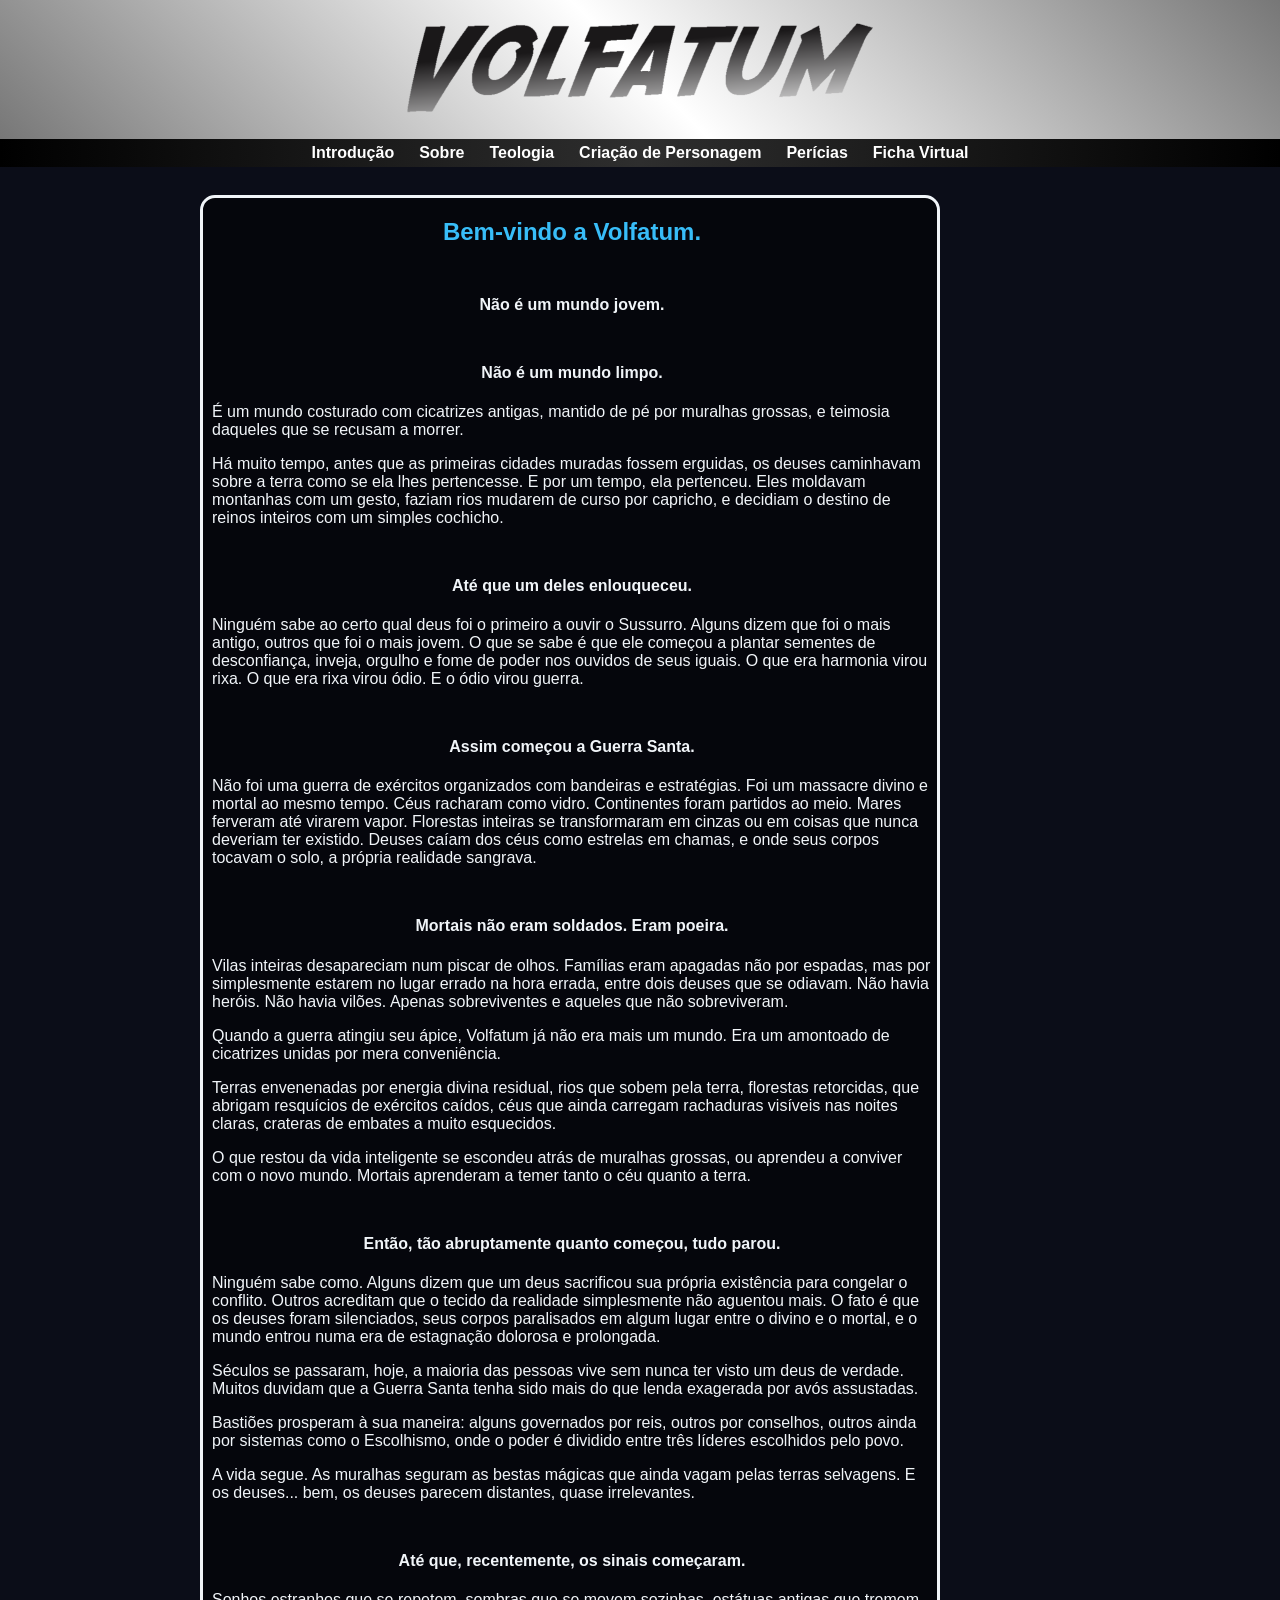
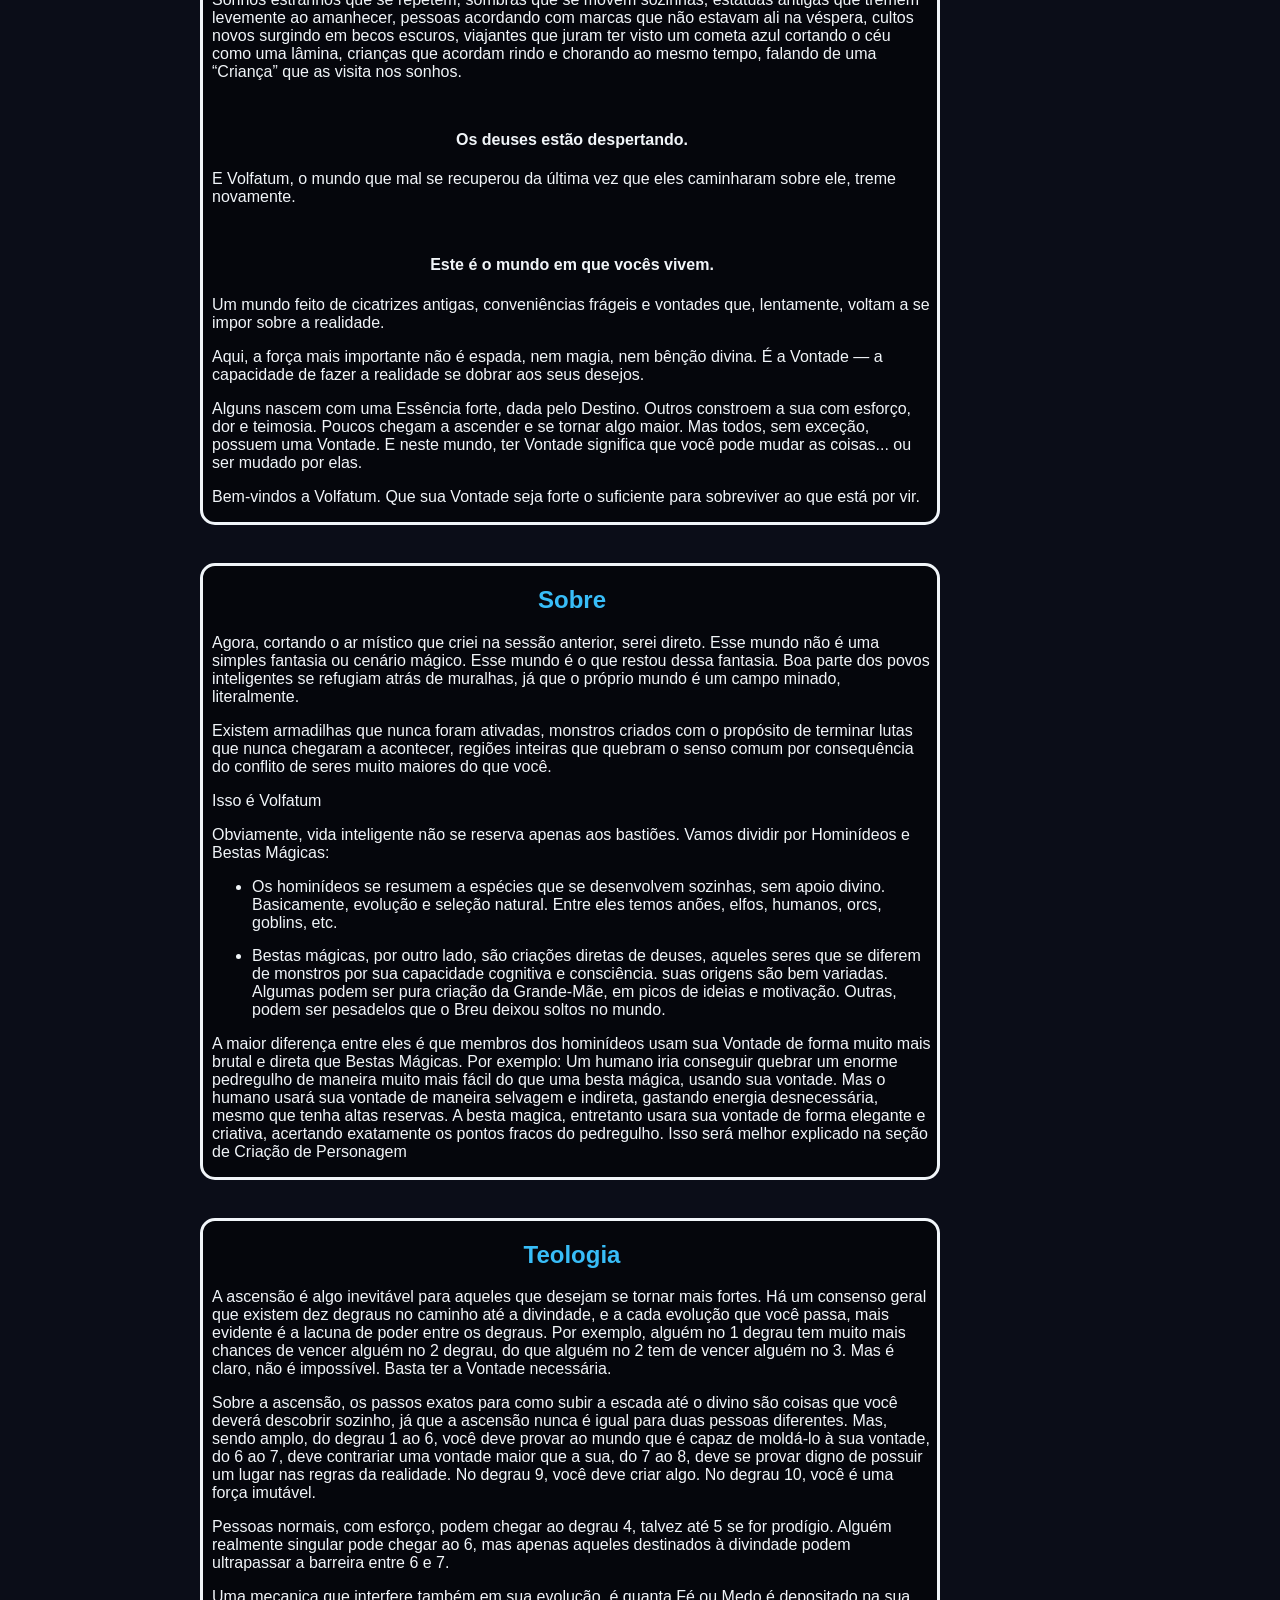
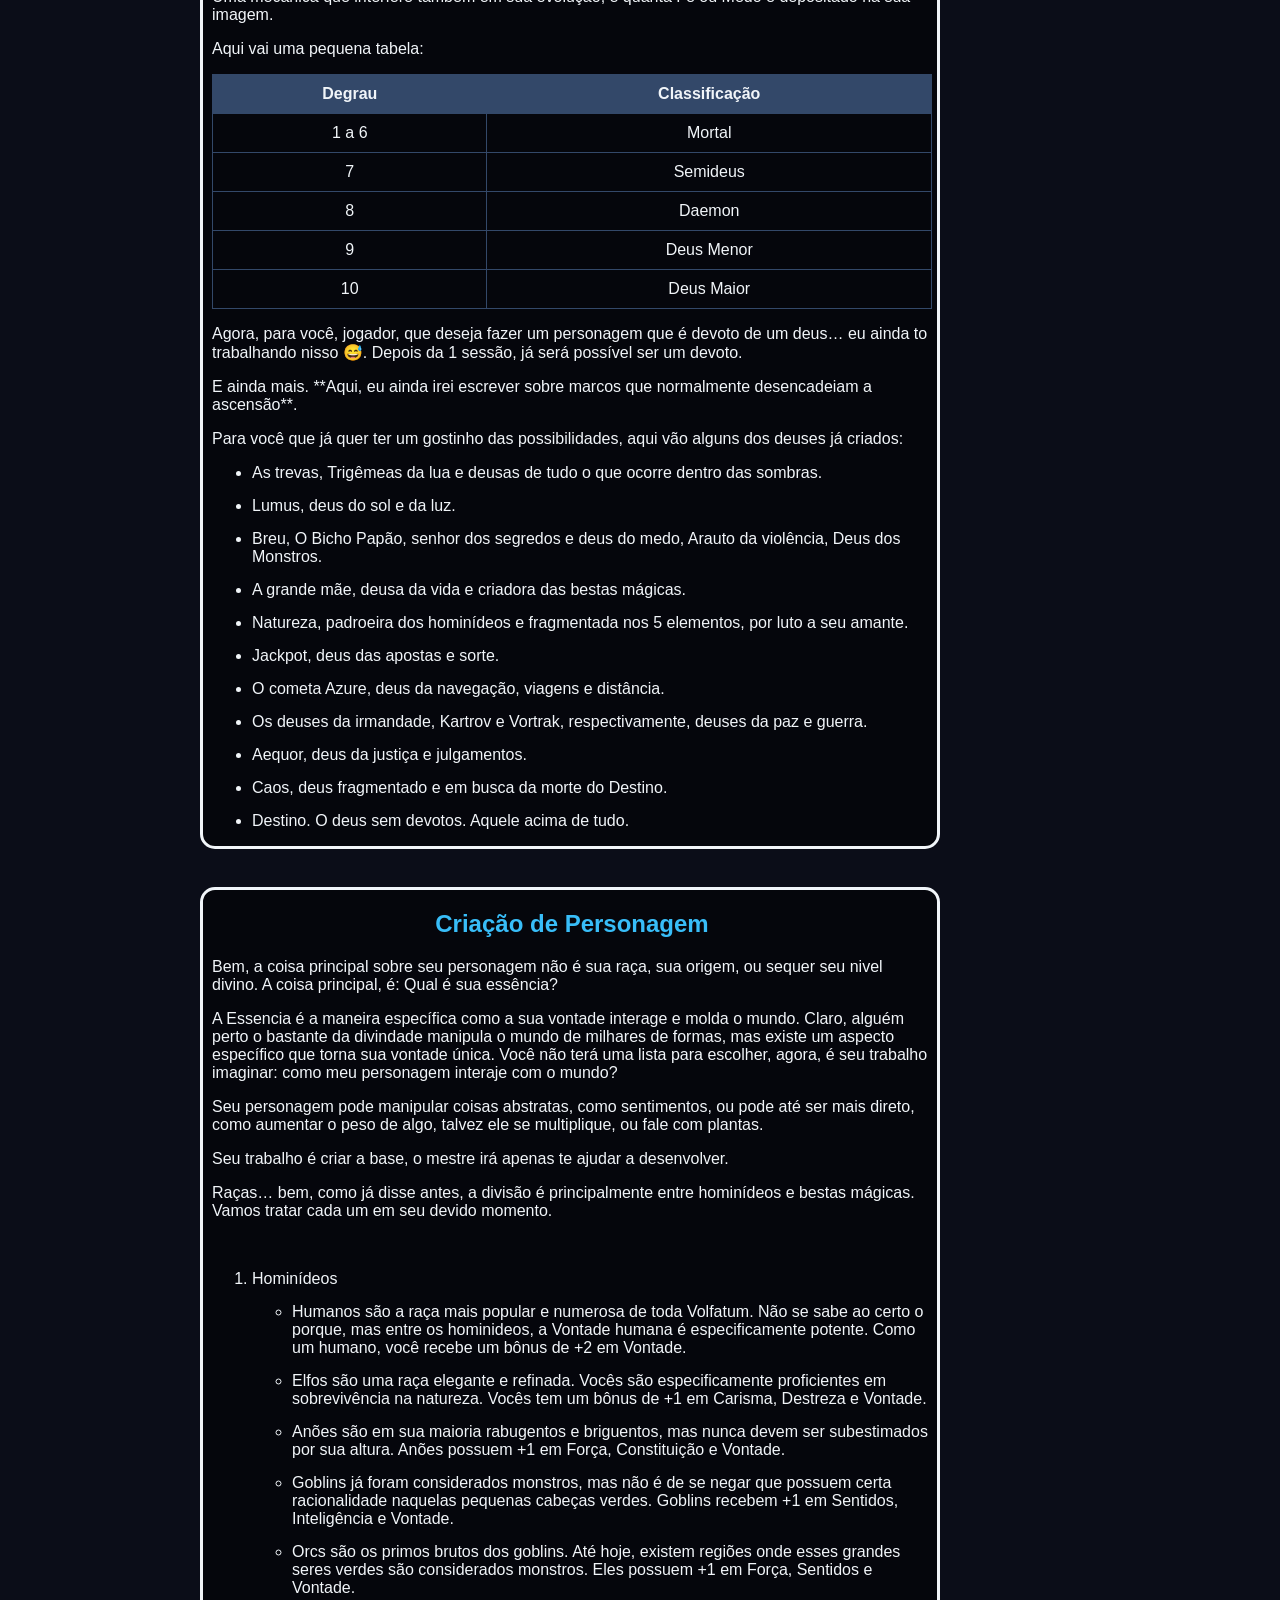
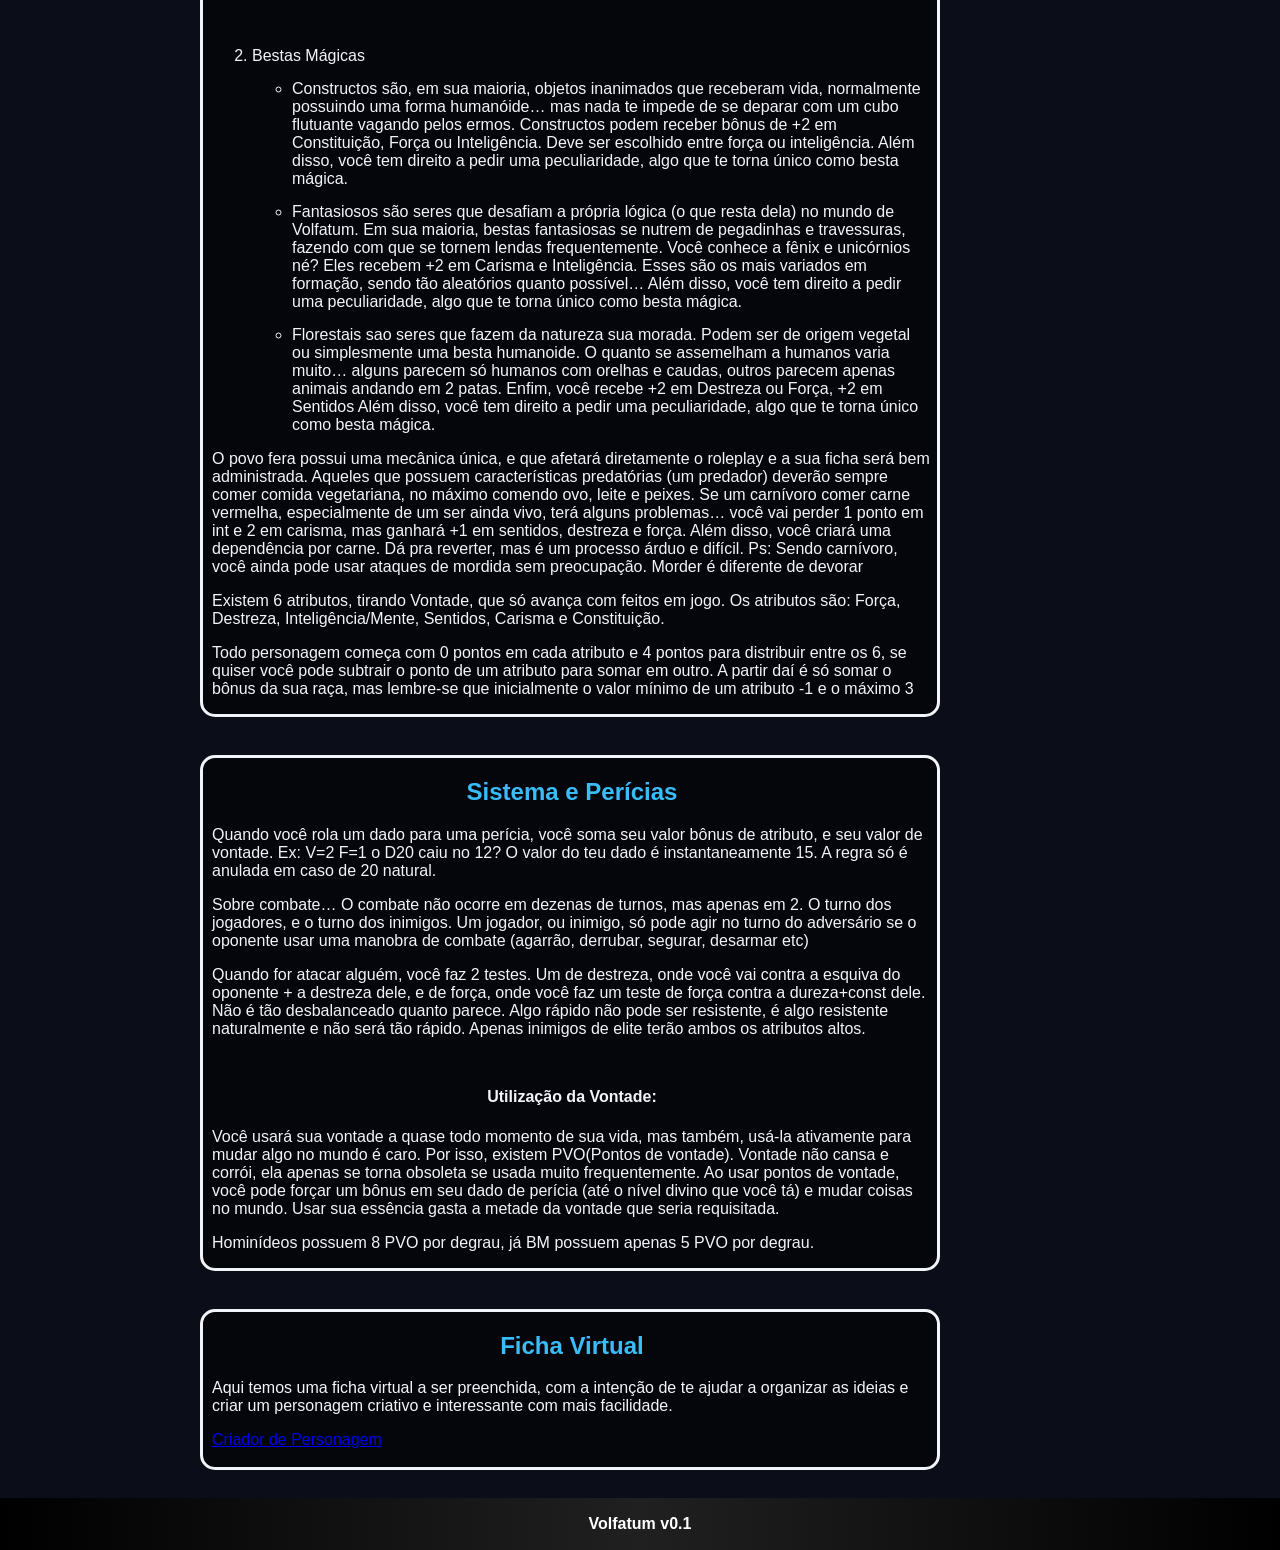
<file: index.html>
<!DOCTYPE html>
<html lang="pt-BR">
    <head>
        <meta charset="UTF-8">
        <meta name="viewport" content="width=device-width, initial-scale=1.0">

        <title>Volfatum</title>

        <link rel="stylesheet" href="css/style.css">
    </head>

    <body>
        <header>
            <img src="img/Volfatum.png" alt="title" height="225px" width="900px">
        </header>

        <nav>
            <a href="#intro">Introdução</a>
            <a href="#sobre">Sobre</a>
            <a href="#teo">Teologia</a>
            <a href="#person">Criação de Personagem</a>
            <a href="#sistema">Perícias</a>
            <a href="character.html">Ficha Virtual</a>
        </nav>

        <main>
            <br>
            <section id="intro">
                <h2>Bem-vindo a Volfatum.</h2>
                <h4>Não é um mundo jovem.</h4>
                <h4>Não é um mundo limpo.</h4>

                <p>É um mundo costurado com cicatrizes antigas, mantido de pé por muralhas grossas, e teimosia 
                    daqueles que se recusam a morrer.</p>

                <p>Há muito tempo, antes que as primeiras cidades muradas fossem erguidas, os deuses caminhavam
                    sobre a terra como se ela lhes pertencesse. E por um tempo, ela pertenceu. Eles moldavam 
                    montanhas com um gesto, faziam rios mudarem de curso por capricho, e decidiam o destino de 
                    reinos inteiros com um simples cochicho.</p>

                <h4>Até que um deles enlouqueceu.</h4>

                <p>Ninguém sabe ao certo qual deus foi o primeiro a ouvir o Sussurro. Alguns dizem que foi o mais 
                    antigo, outros que foi o mais jovem. O que se sabe é que ele começou a plantar sementes de 
                    desconfiança, inveja, orgulho e fome de poder nos ouvidos de seus iguais. O que era harmonia 
                    virou rixa. O que era rixa virou ódio. E o ódio virou guerra.</p>

                <h4>Assim começou a Guerra Santa.</h4>

                <p>Não foi uma guerra de exércitos organizados com bandeiras e estratégias. Foi um massacre divino 
                    e mortal ao mesmo tempo. Céus racharam como vidro. Continentes foram partidos ao meio. Mares 
                    ferveram até virarem vapor. Florestas inteiras se transformaram em cinzas ou em coisas que nunca 
                    deveriam ter existido. Deuses caíam dos céus como estrelas em chamas, e onde seus corpos tocavam 
                    o solo, a própria realidade sangrava.</p>

                <h4>Mortais não eram soldados. Eram poeira.</h4>

                <p>Vilas inteiras desapareciam num piscar de olhos. Famílias eram apagadas não por espadas, mas por 
                    simplesmente estarem no lugar errado na hora errada, entre dois deuses que se odiavam. Não havia 
                    heróis. Não havia vilões. Apenas sobreviventes e aqueles que não sobreviveram.</p>

                <p>Quando a guerra atingiu seu ápice, Volfatum já não era mais um mundo. Era um amontoado de cicatrizes 
                    unidas por mera conveniência.</p>

                <p>Terras envenenadas por energia divina residual, rios que sobem pela terra, florestas retorcidas, que 
                    abrigam resquícios de exércitos caídos, céus que ainda carregam rachaduras visíveis nas noites claras, 
                    crateras de embates a muito esquecidos.</p>

                <p>O que restou da vida inteligente se escondeu atrás de muralhas grossas, ou aprendeu a conviver com o 
                    novo mundo. Mortais aprenderam a temer tanto o céu quanto a terra.</p>

                <h4>Então, tão abruptamente quanto começou, tudo parou.</h4>

                <p>Ninguém sabe como. Alguns dizem que um deus sacrificou sua própria existência para congelar o conflito. 
                    Outros acreditam que o tecido da realidade simplesmente não aguentou mais. O fato é que os deuses foram 
                    silenciados, seus corpos paralisados em algum lugar entre o divino e o mortal, e o mundo entrou numa 
                    era de estagnação dolorosa e prolongada.</p>

                <p>Séculos se passaram, hoje, a maioria das pessoas vive sem nunca ter visto um deus de verdade. 
                    Muitos duvidam que a Guerra Santa tenha sido mais do que lenda exagerada por avós assustadas.</p>

                <p>Bastiões prosperam à sua maneira: alguns governados por reis, outros por conselhos, outros ainda 
                    por sistemas como o Escolhismo, onde o poder é dividido entre três líderes escolhidos pelo povo.</p>

                <p>A vida segue. As muralhas seguram as bestas mágicas que ainda vagam pelas terras selvagens. 
                    E os deuses... bem, os deuses parecem distantes, quase irrelevantes.</p>

                <h4>Até que, recentemente, os sinais começaram.</h4>

                <p>Sonhos estranhos que se repetem, sombras que se movem sozinhas, estátuas antigas que tremem 
                    levemente ao amanhecer, pessoas acordando com marcas que não estavam ali na véspera, cultos 
                    novos surgindo em becos escuros, viajantes que juram ter visto um cometa azul cortando o céu 
                    como uma lâmina, crianças que acordam rindo e chorando ao mesmo tempo, falando de uma “Criança” 
                    que as visita nos sonhos.</p>

                <h4>Os deuses estão despertando.</h4>

                <p>E Volfatum, o mundo que mal se recuperou da última vez que eles caminharam sobre ele, 
                    treme novamente.</p>

                <h4>Este é o mundo em que vocês vivem.</h4>

                <p>Um mundo feito de cicatrizes antigas, conveniências frágeis e vontades que, lentamente, 
                    voltam a se impor sobre a realidade.</p>

                <p>Aqui, a força mais importante não é espada, nem magia, nem bênção divina. É a Vontade — a 
                    capacidade de fazer a realidade se dobrar aos seus desejos.</p>

                <p>Alguns nascem com uma Essência forte, dada pelo Destino. Outros constroem a sua com esforço, 
                    dor e teimosia. Poucos chegam a ascender e se tornar algo maior. Mas todos, sem exceção, 
                    possuem uma Vontade. E neste mundo, ter Vontade significa que você pode mudar as coisas... 
                    ou ser mudado por elas.</p>

                <p>Bem-vindos a Volfatum. Que sua Vontade seja forte o suficiente para sobreviver ao que está por vir.</p>
            </section>

            <br>
            <section id="sobre">
                <h2>Sobre</h2>

                <p>Agora, cortando o ar místico que criei na sessão anterior, serei direto. Esse mundo não é uma 
                    simples fantasia ou cenário mágico. Esse mundo é o que restou dessa fantasia. Boa parte dos povos inteligentes se refugiam atrás de muralhas, já que o próprio mundo é um campo minado, literalmente.</p>
                <p>Existem armadilhas que nunca foram ativadas, monstros criados com o propósito de terminar lutas que nunca chegaram a acontecer, regiões inteiras que quebram o senso comum por consequência do conflito de seres muito maiores do que você.</p>
                <p>Isso é Volfatum</p>
                <p>Obviamente, vida inteligente não se reserva apenas aos bastiões. Vamos dividir por Hominídeos e Bestas Mágicas:</p>
                <ul>
                    <li>Os hominídeos se resumem a espécies que se desenvolvem sozinhas, sem apoio divino. Basicamente, evolução e seleção natural. Entre eles temos anões, elfos, humanos, orcs, goblins, etc.</li>
                    <li>Bestas mágicas, por outro lado, são criações diretas de deuses, aqueles seres que se diferem de monstros por sua capacidade cognitiva e consciência. suas origens são bem variadas. Algumas podem ser pura criação da Grande-Mãe, em picos de ideias e motivação. Outras, podem ser pesadelos que o Breu deixou soltos no mundo.</li>
                </ul>
                <p>A maior diferença entre eles é que membros dos hominídeos usam sua Vontade de forma muito mais brutal e direta que Bestas Mágicas. Por exemplo: Um humano iria conseguir quebrar um enorme pedregulho de maneira muito mais fácil do que uma besta mágica, usando sua vontade. Mas o humano usará sua vontade de maneira selvagem e indireta, gastando energia desnecessária, mesmo que tenha altas reservas. A besta magica, entretanto usara sua vontade de forma elegante e criativa, acertando exatamente os pontos fracos do pedregulho. Isso será melhor explicado na seção de Criação de Personagem</p>
            </section>

            <br>
            <section id="teo">
            <h2>Teologia</h2>

                <p>A ascensão é algo inevitável para aqueles que desejam se tornar mais fortes. Há um consenso geral que existem dez degraus no caminho até a divindade, e a cada evolução que você passa, mais evidente é a lacuna de poder entre os degraus. Por exemplo, alguém no 1 degrau tem muito mais chances de vencer alguém no 2 degrau, do que alguém no 2 tem de vencer alguém no 3. Mas é claro, não é impossível. Basta ter a Vontade necessária.</p>
                <p>Sobre a ascensão, os passos exatos para como subir a escada até o divino são coisas que você deverá descobrir sozinho, já que a ascensão nunca é igual para duas pessoas diferentes. Mas, sendo amplo, do degrau 1 ao 6, você deve provar ao mundo que é capaz de moldá-lo à sua vontade, do 6 ao 7, deve contrariar uma vontade maior que a sua, do 7 ao 8, deve se provar digno de possuir um lugar nas regras da realidade. No degrau 9, você deve criar algo. No degrau 10, você é uma força imutável.</p>
                <p>Pessoas normais, com esforço, podem chegar ao degrau 4, talvez até 5 se for prodígio. Alguém realmente singular pode chegar ao 6, mas apenas aqueles destinados à divindade podem ultrapassar a barreira entre 6 e 7. </p>
                <p>Uma mecanica que interfere também em sua evolução, é quanta Fé ou Medo é depositado na sua imagem.</p>
                <p>Aqui vai uma pequena tabela:</p>
                <table>
                    <tr>
                        <th>Degrau</th>
                        <th>Classificação</th>
                    </tr>
                    <tr>
                        <td>1 a 6</td>
                        <td>Mortal</td>
                    </tr>
                    <tr>
                        <td>7</td>
                        <td>Semideus</td>
                    </tr>
                    <tr>
                        <td>8</td>
                        <td>Daemon</td>
                    </tr>
                    <tr>
                        <td>9</td>
                        <td>Deus Menor</td>
                    </tr>
                    <tr>
                        <td>10</td>
                        <td>Deus Maior</td>
                    </tr>
                </table>
                <p>Agora, para você, jogador, que deseja fazer um personagem que é devoto de um deus… eu ainda to trabalhando nisso 😅. Depois da 1 sessão, já será possível ser um devoto.</p>
                <p>E ainda mais. **Aqui, eu ainda irei escrever sobre marcos que normalmente desencadeiam a ascensão**.</p>
                <p>Para você que já quer ter um gostinho das possibilidades, aqui vão alguns dos deuses já criados:</p>
                <ul>
                    <li>As trevas, Trigêmeas da lua e deusas de tudo o que ocorre dentro das sombras.</li>
                    <li>Lumus, deus do sol e da luz.</li>
                    <li>Breu, O Bicho Papão, senhor dos segredos e deus do medo, Arauto da violência, Deus dos Monstros.</li>
                    <li>A grande mãe, deusa da vida e criadora das bestas mágicas.</li>
                    <li>Natureza, padroeira dos hominídeos e fragmentada nos 5 elementos, por luto a seu amante.</li>
                    <li>Jackpot, deus das apostas e sorte.</li>
                    <li>O cometa Azure, deus da navegação, viagens e distância.</li>
                    <li>Os deuses da irmandade, Kartrov e Vortrak, respectivamente, deuses da paz e guerra.</li>
                    <li>Aequor, deus da justiça e julgamentos.</li>
                    <li>Caos, deus fragmentado e em busca da morte do Destino.</li>
                    <li>Destino. O deus sem devotos. Aquele acima de tudo.</li>
                </ul>
            </section>
            <br>

            <section id="person">
                <h2>Criação de Personagem</h2>

                <p>Bem, a coisa principal sobre seu personagem não é sua raça, sua origem, ou sequer seu nivel divino. A coisa principal, é: Qual é sua essência?</p>
                <p>A Essencia é a maneira específica como a sua vontade interage e molda o mundo. Claro, alguém perto o bastante da divindade manipula o mundo de milhares de formas, mas existe um aspecto específico que torna sua vontade única. Você não terá uma lista para escolher, agora, é seu trabalho imaginar: como meu personagem interaje com o mundo? </p>
                <p>Seu personagem pode manipular coisas abstratas, como sentimentos, ou pode até ser mais direto, como aumentar o peso de algo, talvez ele se multiplique, ou fale com plantas.</p>
                <p>Seu trabalho é criar a base, o mestre irá apenas te ajudar a desenvolver.</p>
                <p>Raças… bem, como já disse antes, a divisão é principalmente entre hominídeos e bestas mágicas. Vamos tratar cada um em seu devido momento.</p>
                <ol>
                    <li>Hominídeos</li>
                    <ul>
                        <li>Humanos são a raça mais popular e numerosa de toda Volfatum. Não se sabe ao certo o porque, mas entre os hominideos, a Vontade humana é especificamente potente. Como um humano, você recebe um bônus de +2 em Vontade.</li>
                        <li>Elfos são uma raça elegante e refinada. Vocês são especificamente proficientes em sobrevivência na natureza. Vocês tem um bônus de +1 em Carisma, Destreza e Vontade.</li>
                        <li>Anões são em sua maioria rabugentos e briguentos, mas nunca devem ser subestimados por sua altura. Anões possuem +1 em Força, Constituição e Vontade.</li>
                        <li>Goblins já foram considerados monstros, mas não é de se negar que possuem certa racionalidade naquelas pequenas cabeças verdes. Goblins recebem +1 em Sentidos, Inteligência e Vontade.</li>
                        <li>Orcs são os primos brutos dos goblins. Até hoje, existem regiões onde esses grandes seres verdes são considerados monstros. Eles possuem +1 em Força, Sentidos e Vontade.</li>
                    </ul>
                    <li>Bestas Mágicas</li>
                    <ul>
                        <li>Constructos são, em sua maioria, objetos inanimados que receberam vida, normalmente possuindo uma forma humanóide… mas nada te impede de se deparar com um cubo flutuante vagando pelos ermos. Constructos podem receber bônus de +2 em Constituição, Força ou Inteligência. Deve ser escolhido entre força ou inteligência. Além disso, você tem direito a pedir uma peculiaridade, algo que te torna único como besta mágica.</li>
                        <li>Fantasiosos são seres que desafiam a própria lógica (o que resta dela) no mundo de Volfatum. Em sua maioria, bestas fantasiosas se nutrem de pegadinhas e travessuras, fazendo com que se tornem lendas frequentemente. Você conhece a fênix e unicórnios né? Eles recebem +2 em Carisma e Inteligência. Esses são os mais variados em formação, sendo tão aleatórios quanto possível… Além disso, você tem direito a pedir uma peculiaridade, algo que te torna único como besta mágica.</li>
                        <li>Florestais sao seres que fazem da natureza sua morada. Podem ser de origem vegetal ou simplesmente uma besta humanoide. O quanto se assemelham a humanos varia muito… alguns parecem só humanos com orelhas e caudas, outros parecem apenas animais andando em 2 patas. Enfim, você recebe +2 em Destreza ou Força, +2 em Sentidos Além disso, você tem direito a pedir uma peculiaridade, algo que te torna único como besta mágica.</li>
                    </ul>
                </ol>
                <p>O povo fera possui uma mecânica única, e que afetará diretamente o roleplay e a sua ficha será bem administrada. Aqueles que possuem características predatórias (um predador) deverão sempre comer comida vegetariana, no máximo comendo ovo, leite e peixes. Se um carnívoro comer carne vermelha, especialmente de um ser ainda vivo, terá alguns problemas… você vai perder 1 ponto em int e 2 em carisma, mas ganhará +1 em sentidos, destreza e força. Além disso, você criará uma dependência por carne. Dá pra reverter, mas é um processo árduo e difícil. Ps: Sendo carnívoro, você ainda pode usar ataques de mordida sem preocupação. Morder é diferente de devorar</p>
                <p>Existem 6 atributos, tirando Vontade, que só avança com feitos em jogo. Os atributos são: Força, Destreza, Inteligência/Mente, Sentidos, Carisma e Constituição.</p>
                <p>Todo personagem começa com 0 pontos em cada atributo e 4 pontos para distribuir entre os 6, se quiser você pode subtrair o ponto de um atributo para somar em outro. A partir daí é só somar o bônus da sua raça, mas lembre-se que inicialmente o valor mínimo de um atributo -1 e o máximo 3</p>
            </section>

            <br>
            <section id="sistema">
                <h2>Sistema e Perícias</h2>

                <p>Quando você rola um dado para uma perícia, você soma seu valor bônus de atributo, e seu valor de vontade. Ex: V=2 F=1 o D20 caiu no 12? O valor do teu dado é instantaneamente 15. A regra só é anulada em caso de 20 natural.</p>
                <p>Sobre combate… O combate não ocorre em dezenas de turnos, mas apenas em 2. O turno dos jogadores, e o turno dos inimigos. Um jogador, ou inimigo, só pode agir no turno do adversário se o oponente usar uma manobra de combate (agarrão, derrubar, segurar, desarmar etc)</p>
                <p>Quando for atacar alguém, você faz 2 testes. Um de destreza, onde você vai contra a esquiva do oponente + a destreza dele, e de força, onde você faz um teste de força contra a dureza+const dele. Não é tão desbalanceado quanto parece. Algo rápido não pode ser resistente, é algo resistente naturalmente e não será tão rápido. Apenas inimigos de elite terão ambos os atributos altos.</p>
                <h4>Utilização da Vontade:</h4>
                <p>Você usará sua vontade a quase todo momento de sua vida, mas também, usá-la ativamente para mudar algo no mundo é caro. Por isso, existem PVO(Pontos de vontade). Vontade não cansa e corrói, ela apenas se torna obsoleta se usada muito frequentemente. Ao usar pontos de vontade, você pode forçar um bônus em seu dado de perícia (até o nível divino que você tá) e mudar coisas no mundo. Usar sua essência gasta a metade da vontade que seria requisitada.</p>
                <p>Hominídeos possuem 8 PVO por degrau, já BM possuem apenas 5 PVO por degrau.</p>
            </section>
            <br>

            <section>
                <h2>Ficha Virtual</h2>
                <p> Aqui temos uma ficha virtual a ser preenchida, com a intenção de te ajudar a organizar 
                    as ideias e criar um personagem criativo e interessante com mais facilidade.
                </p>
                <a href="character.html">Criador de Personagem</a>
                <br><br>
            </section>
            <br>
        </main>

        <footer>
            <p>Volfatum v0.1</p>
        </footer>
    </body>
</html>
</file>
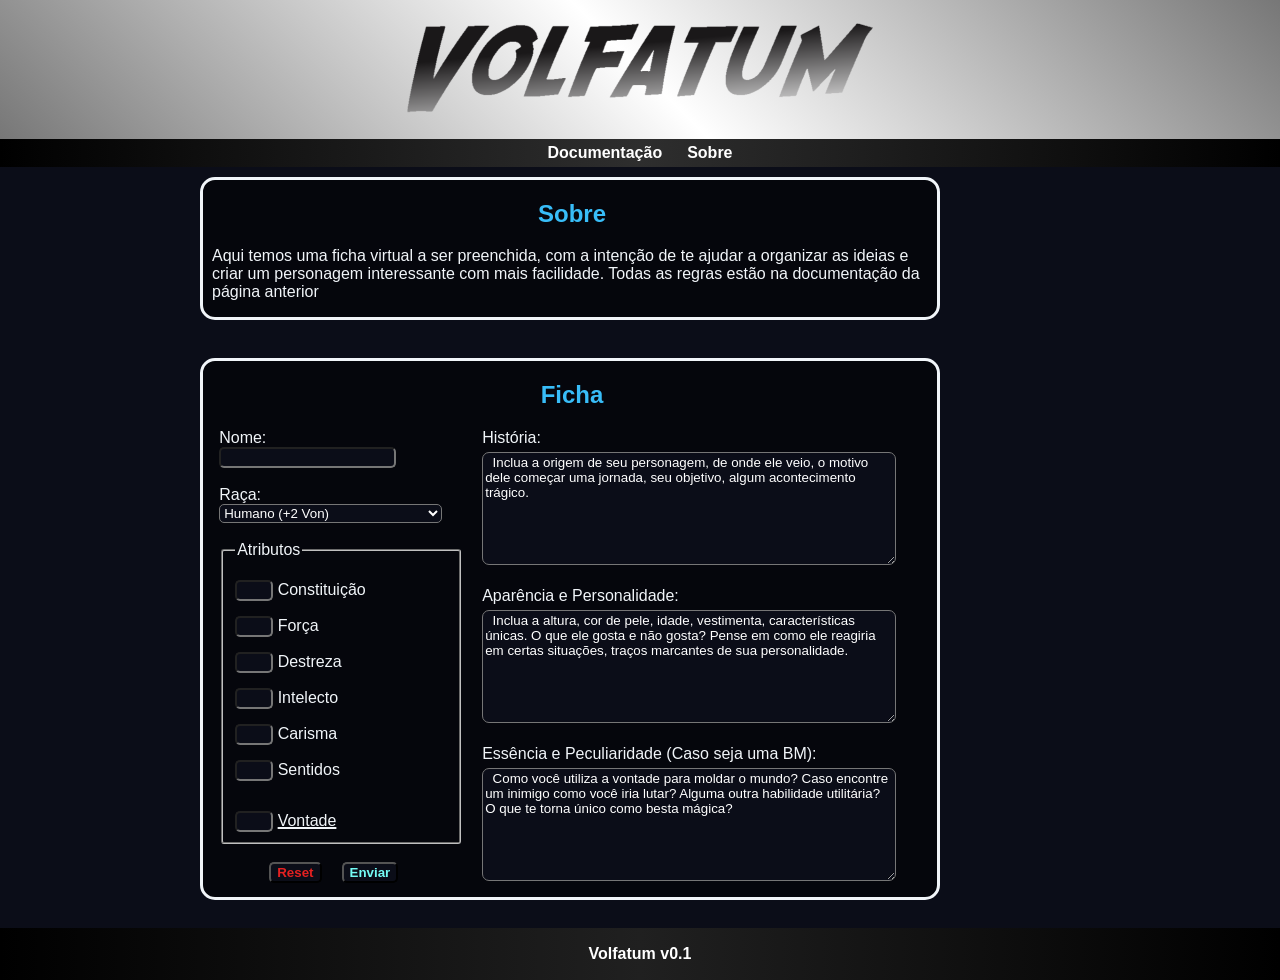
<file: character.html>
<!DOCTYPE html>
<html lang="pt-BR">
    <head>
        <meta charset="UTF-8">
        <meta name="viewport" content="width=device-width, initial-scale=1.0">

        <title>Ficha Virtual</title>

        <link rel="stylesheet" href="css/style.css">
    </head>

    <body>
        <header>
            <img src="img/Volfatum.png" alt="title" height="225px" width="900px">
        </header>

        <nav>
            <a href="index.html">Documentação</a>
            <a href="#criacao">Sobre</a>
        </nav>

        <main>
            <section id="criacao">
                <h2>Sobre</h2>
                <p>
                    Aqui temos uma ficha virtual a ser preenchida, com a intenção de te 
                    ajudar a organizar as ideias e criar um personagem interessante com 
                    mais facilidade. Todas as regras estão na documentação da página 
                    anterior
                </p>
            </section>
            <br>
            
            <section>
                <h2>Ficha</h2>
                <form>
                    <div id="blocos">
                        <div class="bloco">
                            <label for="nome">Nome:</label><br>
                            <input id="nome" type="text"><br><br>

                            <label for="raca">Raça:</label><br>
                            <select id="raca">
                                <optgroup label="Hominídeos">
                                    <option value="humano">Humano (+2 Von)</label>

                                    <option value="elfo">Elfo (+1 Car, +1 Des, +1 Von)</option>

                                    <option value="anao">Anão (+1 For, +1 Con, +1 Von)</option>

                                    <option value="goblin">Goblin (+1 Int, +1 Sen, +1 Von)</option>

                                    <option value="orc">Orc (+1 For, +1 Sen, +1 Von)</option>
                                </optgroup>
                                
                                <optgroup label="Bestas Mágicas">
                                    <option value="constructo">Constructo (+2 Con, +2 For/Int)</option>

                                    <option value="fantasioso">Fantasioso (+2 Car, +2 Int)</option>

                                    <option value="florestal">Florestal (+2 Sen, +2 Des/For)</option>
                                </optgroup>
                            </select><br><br>
                            
                            <fieldset id="atrBox">
                                <legend>Atributos</legend>
                                
                                <input class="atr" type="number" id="Con" min="-1" max="3">
                                <label for="Con">Constituição</label><br>

                                <input class="atr" type="number" id="For" min="-1" max="3">
                                <label for="For">Força</label><br>

                                <input class="atr" type="number" id="Des" min="-1" max="3">
                                <label for="Des">Destreza</label><br>

                                <input class="atr" type="number" id="Int" min="-1" max="3">
                                <label for="Int">Intelecto</label><br>

                                <input class="atr" type="number" id="Car" min="-1" max="3">
                                <label for="Car">Carisma</label><br>

                                <input class="atr" type="number" id="Sen" min="-1" max="3">
                                <label for="Sen">Sentidos</label><br>

                                <input class="atr" type="number" id="Von" min="0" max="2" style="margin-top: 30px;">
                                <label for="Von" style="text-decoration: underline; text-decoration-thickness: 2px;">Vontade</label><br>
                            </fieldset>

                            <br>
                            <div id="botoes">
                                <div>
                                    <input style="cursor: pointer; color: #e42121; font-weight: bold;" type="reset" value="Reset">
                                </div>

                                <div>
                                    <input style="cursor: pointer; color: #74fcf5; font-weight: bold;" id="enviar" type="submit" value="Enviar">
                                </div>
                            </div>
                        </div>
                        <br>
                        <div class="bloco" id="txt">
                            <label for="lore">História:</label><br>
                            <textarea class="txtBox" id="lore">  Inclua a origem de seu personagem, de onde ele veio, o motivo dele começar uma jornada, seu objetivo, algum acontecimento trágico.</textarea>
                            <br><br>

                            <label for="apr">Aparência e Personalidade:</label><br>
                            <textarea class="txtBox" id="apr">  Inclua a altura, cor de pele, idade, vestimenta, características únicas. O que ele gosta e não gosta? Pense em como ele reagiria em certas situações, traços marcantes de sua personalidade.</textarea>
                            <br><br>

                            <label for="ess">Essência e Peculiaridade (Caso seja uma BM):</label><br>
                            <textarea class="txtBox" id="ess">  Como você utiliza a vontade para moldar o mundo? Caso encontre um inimigo como você iria lutar? Alguma outra habilidade utilitária? O que te torna único como besta mágica?</textarea>
                        </div>
                    </div>
                </form>
            </section>
            <br>
        </main>

        <footer>
            <p>Volfatum v0.1</p>
        </footer>
    </body>
</html>
</file>
<file: css/style.css>
body {
    font-family: 'Arial', sans-serif;
    margin: 0;
    padding: 0;
    background-color: rgb(11, 13, 24);
    color: #f1f5f9;
}

/* Header */
header {
    background: linear-gradient(45deg, #777777, #ffffff, #777777);
    text-align: center;
    width: 100%;
}

header img {
    width: 40%;
    height: auto;
}

/* Footer */
footer {
    background: linear-gradient(90deg, #000000, #202020, #000000);
    text-align: center;
    padding: 1px;
    color: white;
    text-decoration: none;
    font-weight: bold;
}

/* Menu */
nav {
    background: linear-gradient(90deg, #000000, #2e2e2e, #000000);
    display: flex;
    justify-content: center;
    gap: 25px;
    padding-top: 5px;
    padding-bottom: 5px;
    width: 100%;
    max-height: 100%;
}

nav a {
    color: white;
    text-decoration: none;
    font-weight: bold;
}

nav a:hover {
    color: #38bdf8; /* efeito ao passar o mouse */
}

/* Conteúdo */
main {
    justify-items: center;
}

section {
    border-radius: 15px;
    margin: 10px;
    width: 80%;
    border-style: solid;
    background-color: rgb(5, 6, 12);
    padding-left: 1%;
    padding-right: 0.5%;
}

h2 {
    text-align: center;
    margin-top: 20px;
    color: #38bdf8;
}

h4 {
    text-align: center;
    margin-top: 50px;
}

#forms {
    padding-bottom: 15px;
}

/* lista */
ol li {
    margin-top: 50px;
}
ul li {
    margin-top: 15px;
}

/* Tabela */
table {
    width: 100%;
    border-collapse: collapse;
    margin-top: 10px;
}
th, td {
    border: 1px solid #334869;
    padding: 10px;
    text-align: center;
}
th {
    background-color: #334869;
}

/* formulário */
form {
    justify-self: left;
    margin-top: 2%;
    margin-bottom: 2%;
    margin-left: 1%;
    max-width:30%;
    min-width:30%;
}
input {
    background-color: rgb(11, 13, 24);
    border-radius: 5px;
    color: white;
}
select{
    border-radius: 5px;
    background-color: rgb(11, 13, 24);
    color: white;
    cursor: pointer;
}
fieldset {
    border-radius: 3px; 
    width: 200%;
}
.atr {
    margin-top: 15px;
    width: 30px;
}
#txt {
    max-width:210%;
    min-width:210%;
}
.txtBox {
    font-family: 'Arial', sans-serif;
    background-color: rgb(11, 13, 24);
    color: white;
    border-radius: 7px;
    max-width:150%;
    min-width:150%;
    max-height:24%;
    min-height:24%;
    padding-bottom: 50px;
    margin-top: 5px;
}
#botoes {
    display: flex; 
    gap: 50px; 
    margin-left: 75%;
}


/* Responsividade */
@media (min-width: 1024px) {
    main {
        max-width: 900px;
        margin: auto;
    }
    #blocos {
        display: flex;
        gap: 20px;
    }
    .bloco {
        flex: 1;
    }
    .txtBox {
        max-width:100%;
        min-width:100%;
        padding-bottom: 0;
    }
    #atrBox {
        width: 95%;
    }
    #botoes {
    display: auto; 
    gap: 20px;
    margin-left: 30%; 
    }
}

@media (min-width: 745px) {
    main {
        max-width: 900px;
        margin: auto;
    }
    #blocos {
        display: flex;
        gap: 20px;
    }
    .bloco {
        flex: 1;
    }
    .txtBox {
        max-width:90%;
        min-width:90%;
        padding-bottom: 0;
    }
    #atrBox {
        width: 95%;
    }
    #botoes {
    display: auto; 
    gap: 20px;
    margin-left: 50px;
    }
}
</file>
